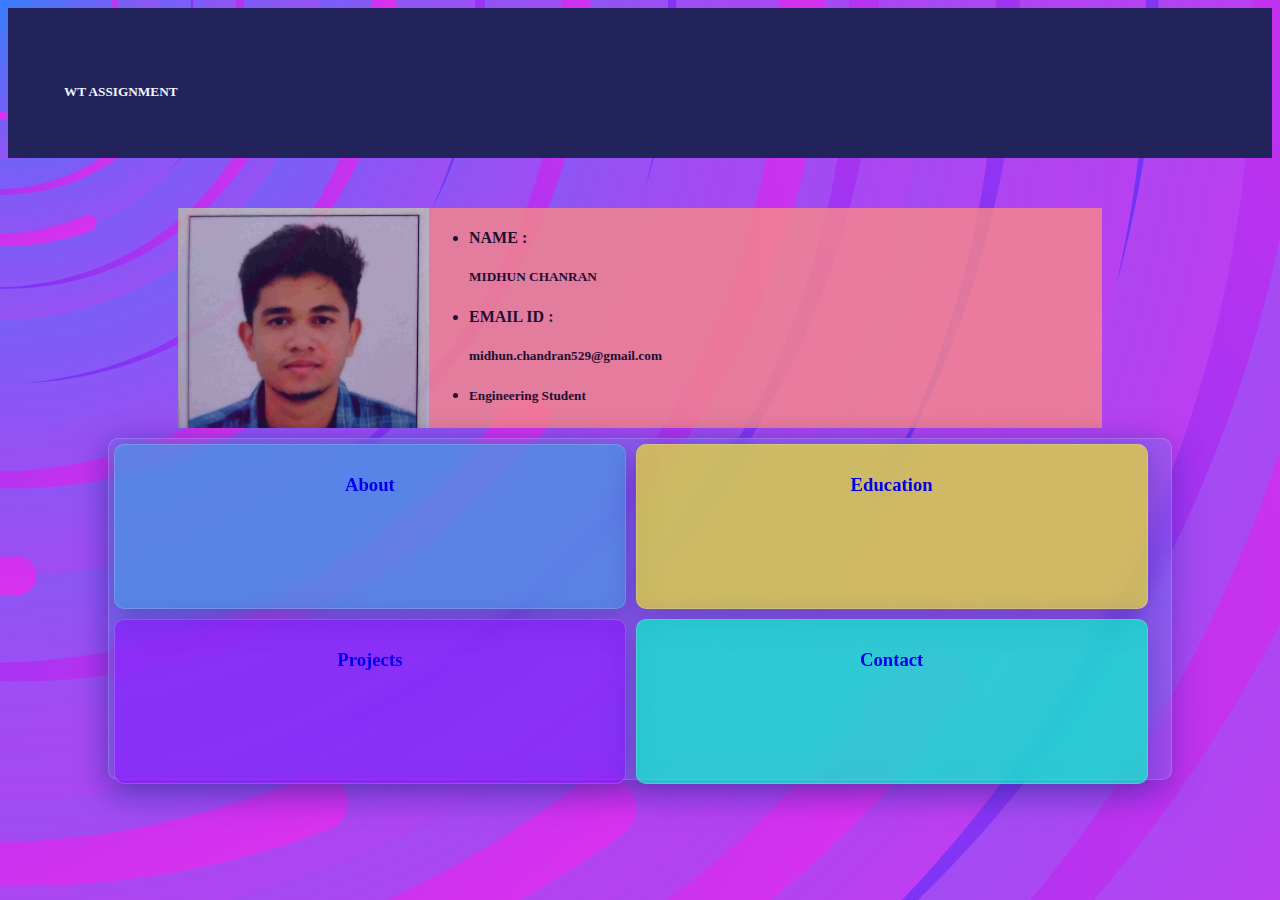
<file: index.html>
<!DOCTYPE html>
<html lang="en">
<head>
    <meta charset="UTF-8">
    <meta http-equiv="X-UA-Compatible" content="IE=edge">
    <meta name="viewport" content="width=device-width, initial-scale=1.0">
    <title>Document</title>
    <link href="./style.css" type="text/css" rel="stylesheet">
</head>
<body>
    <ul class ="navbar">
        <li class="navbaritems"> <a href="#" class="itemtext"><h5>WT ASSIGNMENT</h5></a></li>
        <!-- <li class="navbaritems"><a href="#" class="itemtext">previous</a></li> -->

    </ul>
    <div class="username">
        <div class="first"></div>
        <div class="second">
          <ul>
            <li>
              <h4>NAME :</h4>
              <h5>MIDHUN CHANRAN</h5>
            </li>
            <li>
              <h4>EMAIL ID :</h4>
              <h5>midhun.chandran529@gmail.com</h5>
            </li>
            <li>
              
              <h5>Engineering Student</h5>
            </li>
          </ul>
        </div>
      </div>


      <div class= 'cvdetails'> 
          <div class="row1">
              <a href="./about.html"><div class="subdetail" id="about"><h3>About</h3></div> </a>
          <a href="./education.html"><div class="subdetail" id="education"><h3>Education</h3></div></a>
        </div>
          <div class="row1">
             <a href="./projects.html"><div class="subdetail" id="projects"><h3>Projects</h3></div></a>
             <a href="./contact.html"> <div class ="subdetail" id="contacts"><h3>Contact</h3></div></a>
            </div>
      </div>
</body>
</html>
</file>
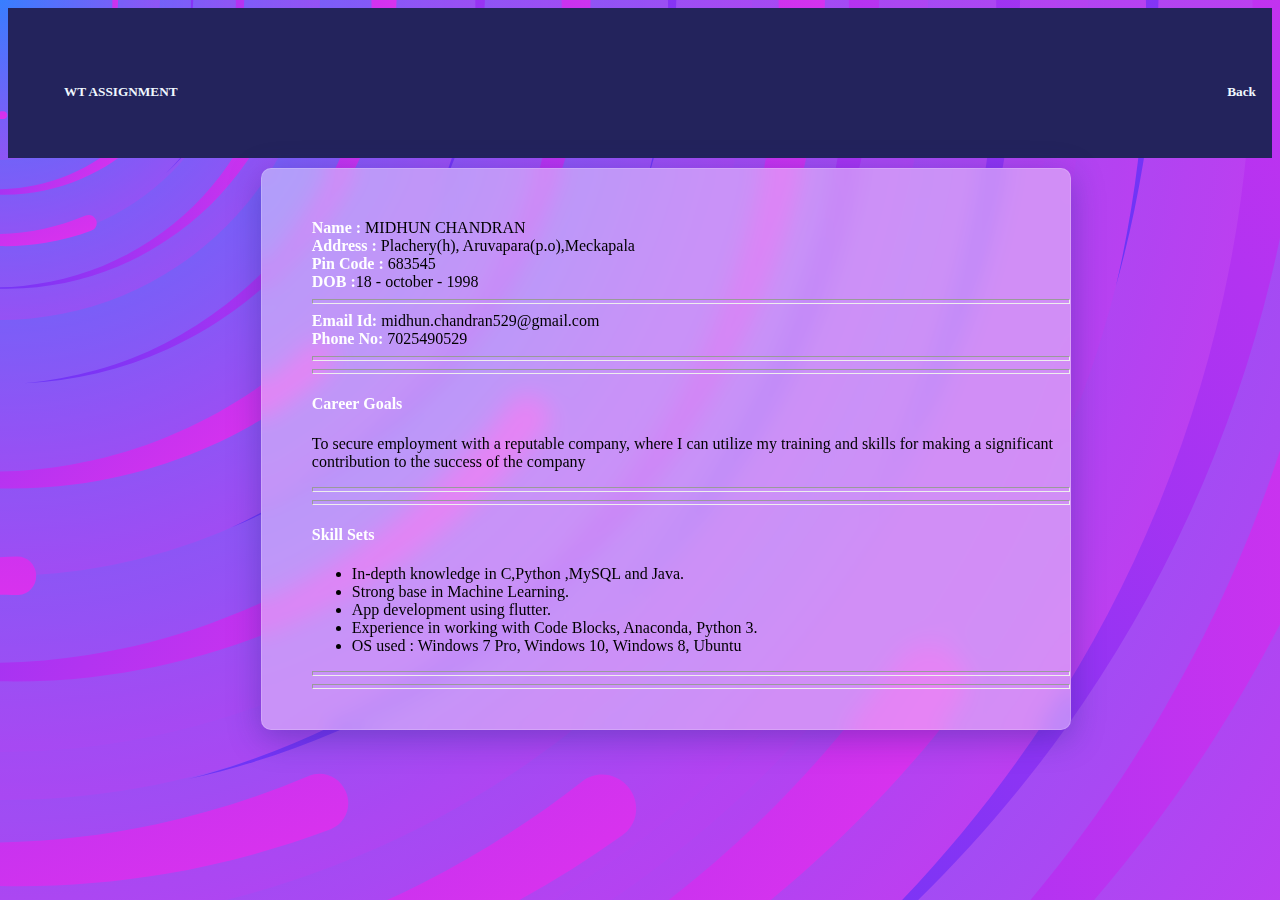
<file: about.html>
<!DOCTYPE html>
<html lang="en">
<head>
    <meta charset="UTF-8">
    <meta http-equiv="X-UA-Compatible" content="IE=edge">
    <meta name="viewport" content="width=device-width, initial-scale=1.0">
    <title>About</title>
    <link href="./style.css" type="text/css" rel="stylesheet">
</head>
<body>
    <ul class ="navbar">
        <li class="navbaritems"> <a href="#" class="itemtext"><h5>WT ASSIGNMENT</h5></a></li>
        <!-- <li class="navbaritems"><a href="#" class="itemtext">previous</a></li> -->
        <li class="navbaritems2"> <a href="./index.html" class="itemtext"><h5>Back</h5></a></li>
    </ul>

    <div class ="about">
        <div> <span class="label">Name  :</span><span class="value"> MIDHUN CHANDRAN</span></div>
        <div> <span class="label">Address  :</span><span class="value"> Plachery(h),
            Aruvapara(p.o),Meckapala
        </span></div>
        <div> <span class="label">Pin Code  :</span><span class="value"> 683545</span></div>
        <div> <span class="label">DOB :</span><span class="value">18 - october - 1998</span></div>
        <hr>
        <div> <span class="label">Email Id:</span><span class="value"> midhun.chandran529@gmail.com</span></div>
        <div> <span class="label">Phone No:</span><span class="value"> 7025490529</span></div>
        <hr><hr>
        <h4 class="top">Career Goals</h4>
        <p>
            To secure employment with a reputable company, where I can utilize my training and skills for making a significant contribution to the success of the company 
        </p>
        <hr><hr>
        <h4 class="top">Skill Sets</h4>
        <ul>
            <li>In-depth knowledge in C,Python ,MySQL and Java.</li>
            <li>Strong base in Machine Learning.</li>
            <li>App development using flutter.</li>
            <li>Experience in working with Code Blocks, Anaconda, Python 3.
            </li>
            <li>OS used : Windows 7 Pro, Windows 10, Windows 8, Ubuntu</li>
        </ul>

<hr><hr>
    </div>
</body>
</html>
</file>
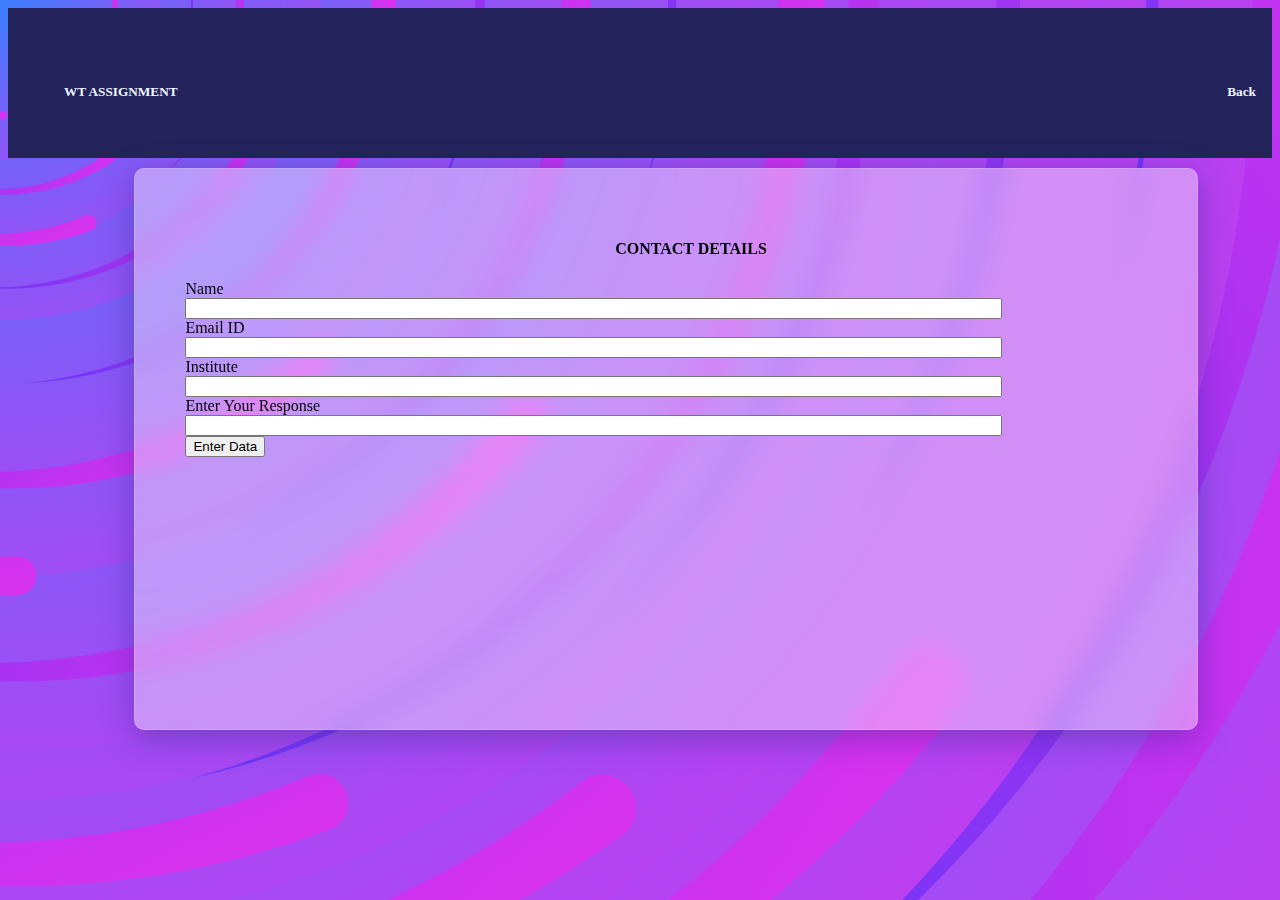
<file: contact.html>
<!DOCTYPE html>
<html lang="en">
<head>
    <meta charset="UTF-8">
    <meta http-equiv="X-UA-Compatible" content="IE=edge">
    <meta name="viewport" content="width=device-width, initial-scale=1.0">
    <title>Contact_Details</title>
    <link href="./style.css" type="text/css" rel="stylesheet">
</head>
<body>
    <ul class ="navbar">
        <li class="navbaritems"> <a href="#" class="itemtext"><h5>WT ASSIGNMENT</h5></a></li>
        <!-- <li class="navbaritems"><a href="#" class="itemtext">previous</a></li> -->
        <li class="navbaritems2"> <a href="./index.html" class="itemtext"><h5>Back</h5></a></li>
    </ul>
    <div class ="formdata">
        <h4 class="heading">CONTACT DETAILS</h4>
        <form>
            <div class="input">
            <label for ="name ">Name</label><br>
            <input type ="text" id="name" name ="name">
        </div>
        <div class="input">
            <label for =" Email">Email ID</label><br>
            <input type ="email" id="Email" name ="Email">
        </div>
        <div class="input">
            <label for="institute">Institute</label><br>
            <input type="text" id="institute" name="institute">

        </div>
        <div class="input">
            <label for="response">Enter Your Response</label><br>
            <input type="text" id="response" name="response">

        </div>
        <!-- <div class="input">
            <label for =" house">House No/Name</label><br>
            <input type ="text" id="house" name ="house">
        </div>
        <div class="input">
            <label for ="locality">Locality</label><br>
            <input type ="text" id="locality" name ="locality">
        </div>
        <div class="input">
            <label for =" city">City</label><br>
            <input type ="text" id="city" name ="city">
        </div>
        <div class="State">
            <label for =" state">State</label><br>
            <input type ="text" id="state" name ="state">
        </div> -->
        <button id ="submitbutton"> Enter Data</button>
        </form>
          
    </div>
</body>
</html>
</file>
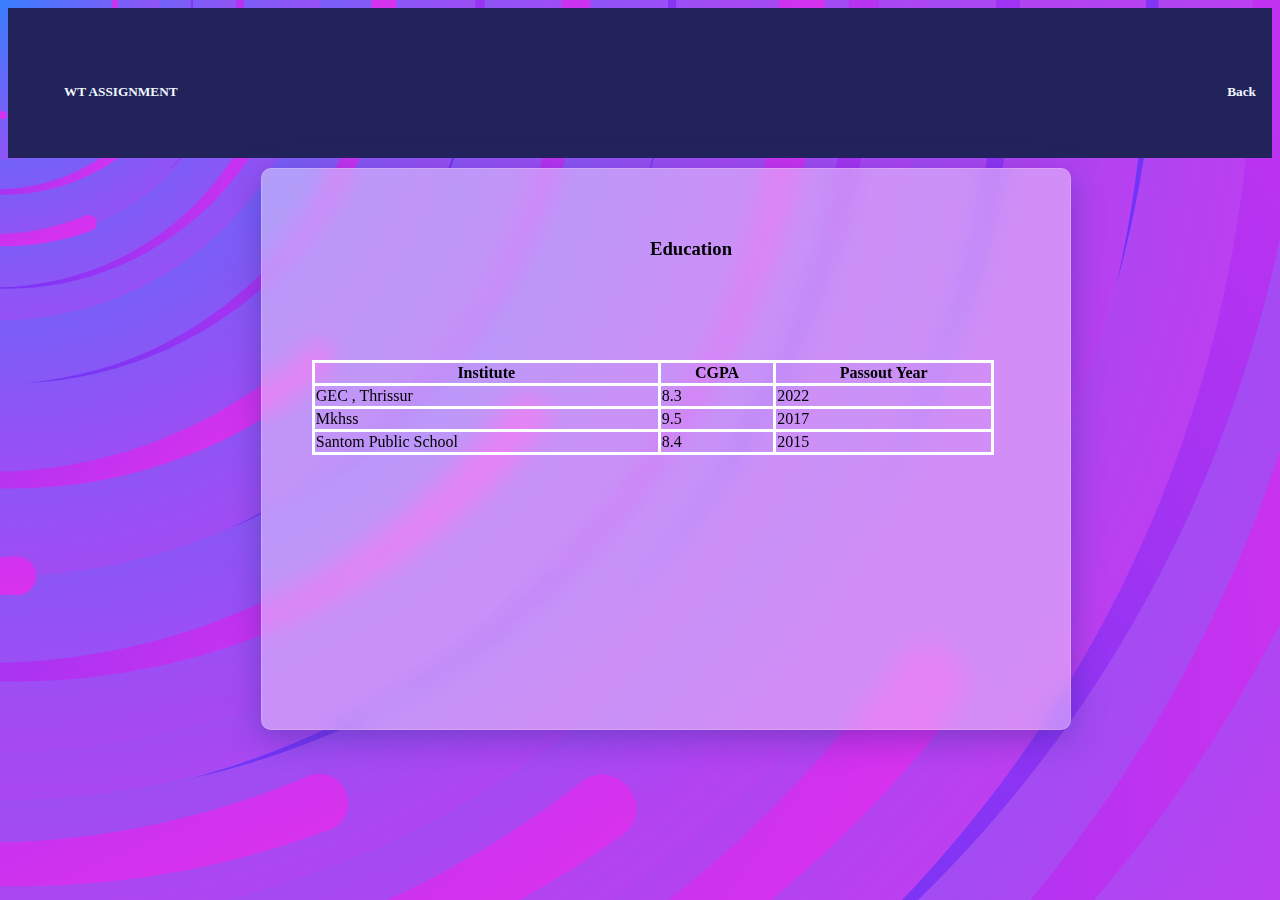
<file: education.html>
<!DOCTYPE html>
<html lang="en">
<head>
    <meta charset="UTF-8">
    <meta http-equiv="X-UA-Compatible" content="IE=edge">
    <meta name="viewport" content="width=device-width, initial-scale=1.0">
    <title>Document</title>
    <link href="./style.css" type="text/css" rel="stylesheet">
</head>
<body>
    <ul class ="navbar">
        <li class="navbaritems"> <a href="#" class="itemtext"><h5>WT ASSIGNMENT</h5></a></li>
        <!-- <li class="navbaritems"><a href="#" class="itemtext">previous</a></li> -->
        <li class="navbaritems2"> <a href="./index.html" class="itemtext"><h5>Back</h5></a></li>

    </ul>
    
    
    <div class ="about">
        <h3 class="heading">Education</h3>
        <table style="width:90%">
            <tr>
              <th>Institute</th>
              <th>CGPA</th>
              <th>Passout Year</th>
            </tr>
            <tr>
              <td>GEC , Thrissur</td>
              <td>8.3</td>
              <td>2022</td>
            </tr>
            <tr>
              <td>Mkhss</td>
              <td> 9.5</td>
              <td>2017</td>
            </tr>
            <tr>
                <td>Santom Public School</td>
                <td>8.4 </td>
                <td>2015</td>
              </tr>
          </table>
    </div>
</body>
</html>
</file>
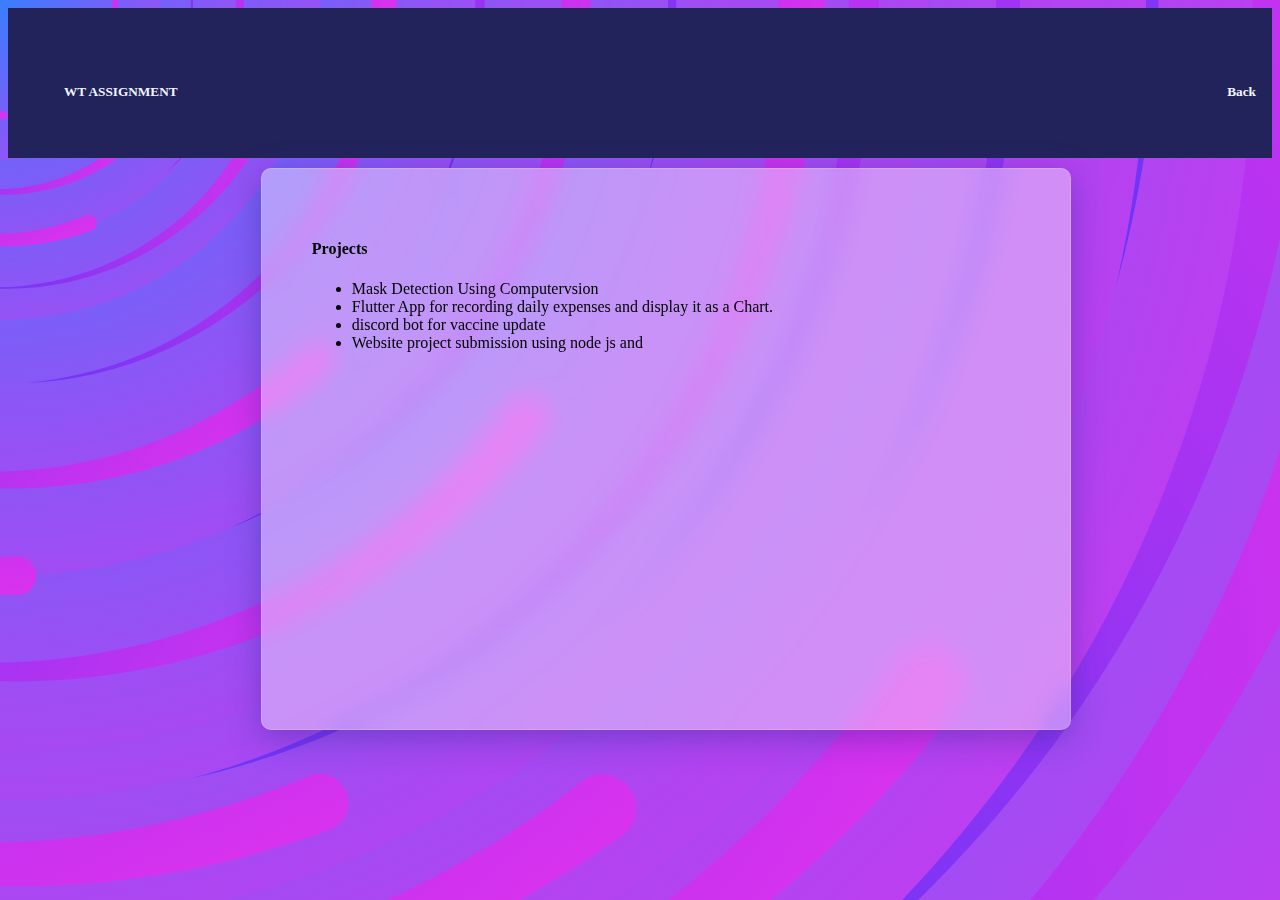
<file: projects.html>
<!DOCTYPE html>
<html lang="en">
<head>
    <meta charset="UTF-8">
    <meta http-equiv="X-UA-Compatible" content="IE=edge">
    <meta name="viewport" content="width=device-width, initial-scale=1.0">
    <title>Projects</title>
    <link href="./style.css" type="text/css" rel="stylesheet">
</head>
<body>
    <ul class ="navbar">
        <li class="navbaritems"> <a href="#" class="itemtext"><h5>WT ASSIGNMENT</h5></a></li>
        <!-- <li class="navbaritems"><a href="#" class="itemtext">previous</a></li> -->
        <li class="navbaritems2"> <a href="./index.html" class="itemtext"><h5>Back</h5></a></li>

    </ul>
    <div  class= "about">
        <h4>Projects</h4>
        <ul>
            <li>Mask Detection Using Computervsion</li>
            <li>Flutter App for recording daily expenses and display it as a Chart.</li>
            <li>discord bot for vaccine update</li>
            <li>Website project submission using node js and </li>
        </ul>
    </div>
</body>
</html>
</file>
<file: style.css>
.navbar{
    list-style-type: none;
  margin: 0;
  padding-top: 40px;
  padding-bottom: 40px;
  overflow: hidden;
  background-color:rgb(35, 35, 92);
  height: 70px;

}
.navbaritems{
    float: left;
}
.navbaritems2{
    float: right;
}
.navbaritems:hover{
    background-color: #111;
}

.navbaritems2:hover{
    background-color: #111;
}
.itemtext{
    display: block;
    color: white;
    text-align: center;
    padding: 14px 16px;
    text-decoration: none;
    font-size: medium;
    color:aliceblue;
}
body{
    background-color: #d832ee;
    background-image: url("data:image/svg+xml,%3Csvg xmlns='http://www.w3.org/2000/svg' viewBox='0 0 2000 1500'%3E%3Cdefs%3E%3CradialGradient id='a' gradientUnits='objectBoundingBox'%3E%3Cstop offset='0' stop-color='%23387fff'/%3E%3Cstop offset='1' stop-color='%23d832ee'/%3E%3C/radialGradient%3E%3ClinearGradient id='b' gradientUnits='userSpaceOnUse' x1='0' y1='750' x2='1550' y2='750'%3E%3Cstop offset='0' stop-color='%236835f7'/%3E%3Cstop offset='1' stop-color='%23d832ee'/%3E%3C/linearGradient%3E%3Cpath id='s' fill='url(%23b)' d='M1549.2 51.6c-5.4 99.1-20.2 197.6-44.2 293.6c-24.1 96-57.4 189.4-99.3 278.6c-41.9 89.2-92.4 174.1-150.3 253.3c-58 79.2-123.4 152.6-195.1 219c-71.7 66.4-149.6 125.8-232.2 177.2c-82.7 51.4-170.1 94.7-260.7 129.1c-90.6 34.4-184.4 60-279.5 76.3C192.6 1495 96.1 1502 0 1500c96.1-2.1 191.8-13.3 285.4-33.6c93.6-20.2 185-49.5 272.5-87.2c87.6-37.7 171.3-83.8 249.6-137.3c78.4-53.5 151.5-114.5 217.9-181.7c66.5-67.2 126.4-140.7 178.6-218.9c52.3-78.3 96.9-161.4 133-247.9c36.1-86.5 63.8-176.2 82.6-267.6c18.8-91.4 28.6-184.4 29.6-277.4c0.3-27.6 23.2-48.7 50.8-48.4s49.5 21.8 49.2 49.5c0 0.7 0 1.3-0.1 2L1549.2 51.6z'/%3E%3Cg id='g'%3E%3Cuse href='%23s' transform='scale(0.12) rotate(60)'/%3E%3Cuse href='%23s' transform='scale(0.2) rotate(10)'/%3E%3Cuse href='%23s' transform='scale(0.25) rotate(40)'/%3E%3Cuse href='%23s' transform='scale(0.3) rotate(-20)'/%3E%3Cuse href='%23s' transform='scale(0.4) rotate(-30)'/%3E%3Cuse href='%23s' transform='scale(0.5) rotate(20)'/%3E%3Cuse href='%23s' transform='scale(0.6) rotate(60)'/%3E%3Cuse href='%23s' transform='scale(0.7) rotate(10)'/%3E%3Cuse href='%23s' transform='scale(0.835) rotate(-40)'/%3E%3Cuse href='%23s' transform='scale(0.9) rotate(40)'/%3E%3Cuse href='%23s' transform='scale(1.05) rotate(25)'/%3E%3Cuse href='%23s' transform='scale(1.2) rotate(8)'/%3E%3Cuse href='%23s' transform='scale(1.333) rotate(-60)'/%3E%3Cuse href='%23s' transform='scale(1.45) rotate(-30)'/%3E%3Cuse href='%23s' transform='scale(1.6) rotate(10)'/%3E%3C/g%3E%3C/defs%3E%3Cg %3E%3Cg transform=''%3E%3Ccircle fill='url(%23a)' r='3000'/%3E%3Cg opacity='0.5'%3E%3Ccircle fill='url(%23a)' r='2000'/%3E%3Ccircle fill='url(%23a)' r='1800'/%3E%3Ccircle fill='url(%23a)' r='1700'/%3E%3Ccircle fill='url(%23a)' r='1651'/%3E%3Ccircle fill='url(%23a)' r='1450'/%3E%3Ccircle fill='url(%23a)' r='1250'/%3E%3Ccircle fill='url(%23a)' r='1175'/%3E%3Ccircle fill='url(%23a)' r='900'/%3E%3Ccircle fill='url(%23a)' r='750'/%3E%3Ccircle fill='url(%23a)' r='500'/%3E%3Ccircle fill='url(%23a)' r='380'/%3E%3Ccircle fill='url(%23a)' r='250'/%3E%3C/g%3E%3Cg transform='rotate(-93.6 0 0)'%3E%3Cuse href='%23g' transform='rotate(10)'/%3E%3Cuse href='%23g' transform='rotate(120)'/%3E%3Cuse href='%23g' transform='rotate(240)'/%3E%3C/g%3E%3Ccircle fill-opacity='0' fill='url(%23a)' r='3000'/%3E%3C/g%3E%3C/g%3E%3C/svg%3E");
    background-attachment: fixed;
    background-size: cover;
}
.formdata{
    margin-top: 10px;
    padding-left: 50px;
    padding-top: 50px;
    padding-bottom: 10px;
    min-height: 500px;
    width: 80%;
    margin-left: 10%;
    margin-right: 10%;
    background: rgba( 255, 255, 255, 0.40 );
box-shadow: 0 8px 32px 0 rgba( 31, 38, 135, 0.37 );
backdrop-filter: blur( 11.5px );
-webkit-backdrop-filter: blur( 11.5px );
border-radius: 10px;
border: 1px solid rgba( 255, 255, 255, 0.18 );

}
input{
    width:80%;
}
.heading{
    text-align: center;
}
.username {
    background-color: rgb(247, 136, 136);
    align-self: center;

    height: 220px;
    opacity: 0.8;
    margin-left: 170px;
    margin-right: 170px;
    margin-top: 50px;
  }
  .first {
    float: left;
    height: 100%;
    width: 251px;
    margin: 0%;
    opacity: 1;
    background-image: url("./image/midhunphoto.jpg");
    background-color: rgb(255, 46, 46);
    background-size: cover;
  }
  .second {
    float: left;

    height: 100%;
  }
  .cvdetails{
      margin-top: 10px;
      min-height: 340px;
     
      background: rgba( 74, 144, 226, 0.25 );
      box-shadow: 0 8px 32px 0 rgba( 31, 38, 135, 0.37 );
      backdrop-filter: blur( 7.5px );
      -webkit-backdrop-filter: blur( 7.5px );
      border-radius: 10px;
      border: 1px solid rgba( 255, 255, 255, 0.18 );

      margin-left: 100px;
    margin-right: 100px;
    border-radius: 10px;
  }
 .row1{
     height: 170px;
     
 }
 .subdetail{
     float:left;
     width:48%;
     height:90%;
     margin:5px;
     text-align: center;
     padding-top: 10px;
    
 }
 #about{
    background: rgba( 74, 144, 226, 0.65 );
    box-shadow: 0 8px 32px 0 rgba( 31, 38, 135, 0.37 );
    backdrop-filter: blur( 12.0px );
    -webkit-backdrop-filter: blur( 12.0px );
    border-radius: 10px;
    border: 1px solid rgba( 255, 255, 255, 0.18 );
 }
 #education{
    background: rgba( 248, 231, 28, 0.65 );
    box-shadow: 0 8px 32px 0 rgba( 31, 38, 135, 0.37 );
    backdrop-filter: blur( 12.0px );
    -webkit-backdrop-filter: blur( 12.0px );
    border-radius: 10px;
    border: 1px solid rgba( 255, 255, 255, 0.18 );
 }
 #projects{
    background: rgba( 144, 19, 254, 0.65 );
box-shadow: 0 8px 32px 0 rgba( 31, 38, 135, 0.37 );
backdrop-filter: blur( 12.0px );
-webkit-backdrop-filter: blur( 12.0px );
border-radius: 10px;
border: 1px solid rgba( 255, 255, 255, 0.18 );
 }
 #contacts{
    background: rgba( 2, 255, 200, 0.65 );
box-shadow: 0 8px 32px 0 rgba( 31, 38, 135, 0.37 );
backdrop-filter: blur( 12.0px );
-webkit-backdrop-filter: blur( 12.0px );
border-radius: 10px;
border: 1px solid rgba( 255, 255, 255, 0.18 );
 }
 .subdetail:hover{
     color:red;

 }
 .about{
    margin-top: 10px;
    padding-left: 50px;
    padding-top: 50px;
    padding-bottom: 10px;
    min-height: 500px;
    width: 60%;
    margin-left: 20%;
    margin-right: 20%;
    background: rgba( 255, 255, 255, 0.40 );
box-shadow: 0 8px 32px 0 rgba( 31, 38, 135, 0.37 );
backdrop-filter: blur( 11.5px );
-webkit-backdrop-filter: blur( 11.5px );
border-radius: 10px;
border: 1px solid rgba( 255, 255, 255, 0.18 );
 }

 hr{
     height:3px;
     color:white;
 }
 .top{
     color:white;
 }
 .label{
     color:white;
     font-weight: bold;
 }
 table, th, td {
     margin-top: 100px;
    border: 3px solid white;
    border-collapse: collapse;
  }
</file>
